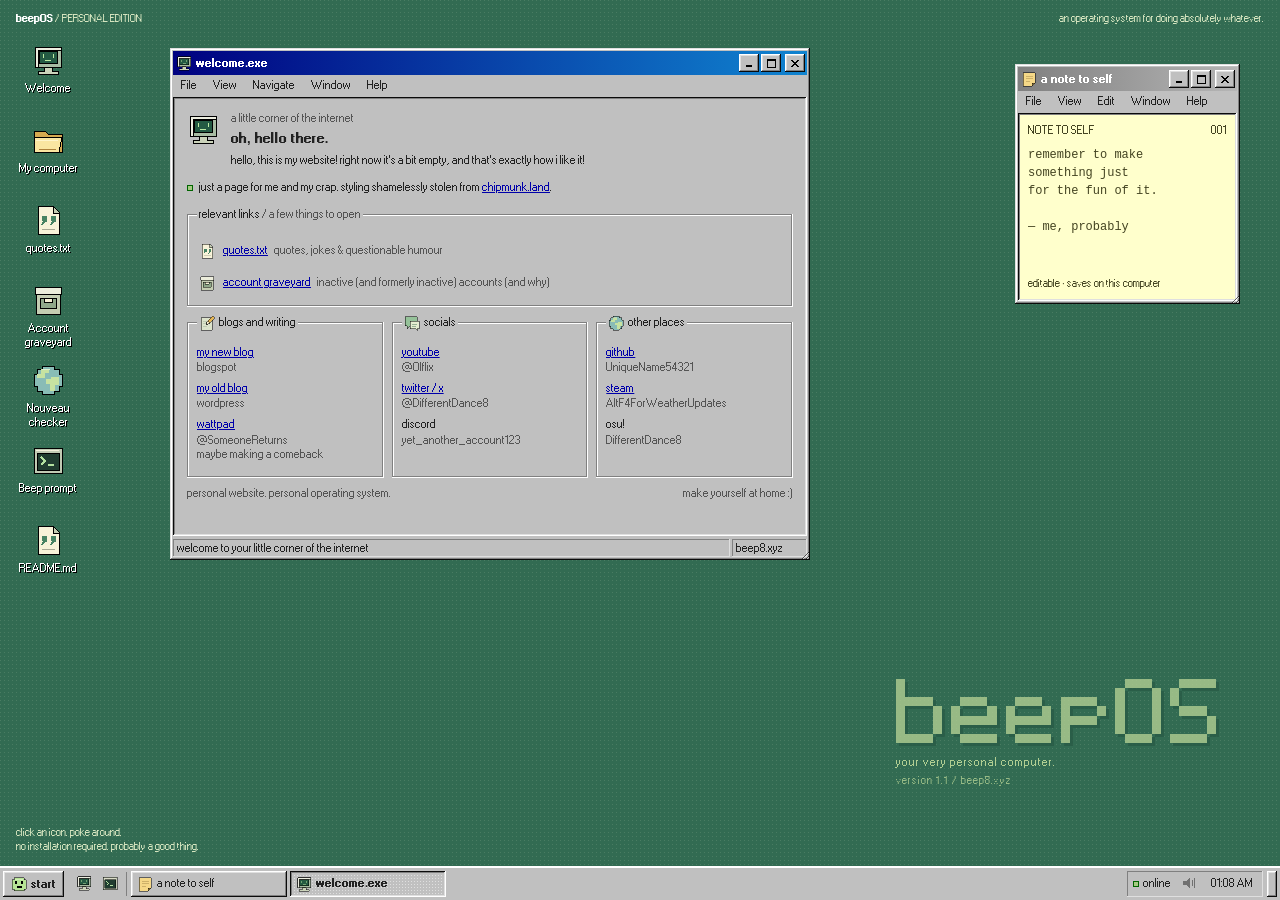
<file: index.html>
<!DOCTYPE html>
<html lang="en">
<head>
    <meta charset="UTF-8">
    <meta name="viewport" content="width=device-width, initial-scale=1.0">
    <meta name="theme-color" content="#285c46">
    <meta name="description" content="beepOS: a little operating system for my little corner of the internet. personal links, writing, quotes, and other assorted crap.">
    <title>beepOS — beep8.xyz</title>
    <link rel="icon" href="assets/favicon.svg" type="image/svg+xml">
    <link rel="stylesheet" href="style.css">
    <script src="beepos.js" defer></script>
</head>
<body>
    <main id="page-content" data-app="home" class="app-content home-content">
        <header class="welcome-hero">
            <svg class="welcome-computer" aria-hidden="true"><use href="assets/icons.svg#computer"></use></svg>
            <div>
                <p class="eyebrow">a little corner of the internet</p>
                <h1>oh, hello there<span class="accent">.</span></h1>
                <p>hello, this is my website! right now it's a bit empty, and that's exactly how i like it!</p>
            </div>
        </header>

        <div class="home-intro">
            <span class="tiny-led" aria-hidden="true"></span>
            <p>just a page for me and my crap. styling shamelessly stolen from <a href="https://chipmunk.land/">chipmunk.land</a>.</p>
        </div>

        <fieldset class="home-files">
            <legend id="relevant-title" class="section-label">relevant links <span>/ a few things to open</span></legend>
            <div class="file-grid">
                <a class="file-card" href="quotes.html" data-open="quotes">
                    <svg aria-hidden="true"><use href="assets/icons.svg#quotes"></use></svg>
                    <span><strong>quotes.txt</strong><small>quotes, jokes &amp; questionable humour</small></span>
                    <span class="card-arrow" aria-hidden="true">↗</span>
                </a>
                <a class="file-card" href="inactive.html" data-open="inactive">
                    <svg aria-hidden="true"><use href="assets/icons.svg#archive"></use></svg>
                    <span><strong>account graveyard</strong><small>inactive (and formerly inactive) accounts (and why)</small></span>
                    <span class="card-arrow" aria-hidden="true">↗</span>
                </a>
            </div>
        </fieldset>

        <div class="link-columns">
            <fieldset>
                <legend><svg aria-hidden="true"><use href="assets/icons.svg#writing"></use></svg> blogs and writing</legend>
                <ul class="link-list">
                    <li><a href="https://differentdance8.blogspot.com/">my new blog <span aria-hidden="true">↗</span></a><small>blogspot</small></li>
                    <li><a href="https://smurfsabode.wordpress.com/">my old blog <span aria-hidden="true">↗</span></a><small>wordpress</small></li>
                    <li><a href="https://www.wattpad.com/user/SomeoneReturns">wattpad <span aria-hidden="true">↗</span></a><small>@SomeoneReturns<br>maybe making a comeback</small></li>
                </ul>
            </fieldset>
            <fieldset>
                <legend><svg aria-hidden="true"><use href="assets/icons.svg#socials"></use></svg> socials</legend>
                <ul class="link-list">
                    <li><a href="https://www.youtube.com/@Olflix">youtube <span aria-hidden="true">↗</span></a><small>@Olflix</small></li>
                    <li><a href="https://x.com/DifferentDance8">twitter / x <span aria-hidden="true">↗</span></a><small>@DifferentDance8</small></li>
                    <li><span class="link-name">discord</span><small class="selectable">yet_another_account123</small></li>
                </ul>
            </fieldset>
            <fieldset>
                <legend><svg aria-hidden="true"><use href="assets/icons.svg#globe"></use></svg> other places</legend>
                <ul class="link-list">
                    <li><a href="https://github.com/UniqueName54321">github <span aria-hidden="true">↗</span></a><small>UniqueName54321</small></li>
                    <li><a href="https://steamcommunity.com/profiles/76561199063133487">steam <span aria-hidden="true">↗</span></a><small>AltF4ForWeatherUpdates</small></li>
                    <li><span class="link-name">osu!</span><small>DifferentDance8</small></li>
                </ul>
            </fieldset>
        </div>

        <footer class="welcome-footer"><span>personal website. personal operating system.</span><span>make yourself at home <span aria-hidden="true">:)</span></span></footer>
    </main>
</body>
</html>
</file>
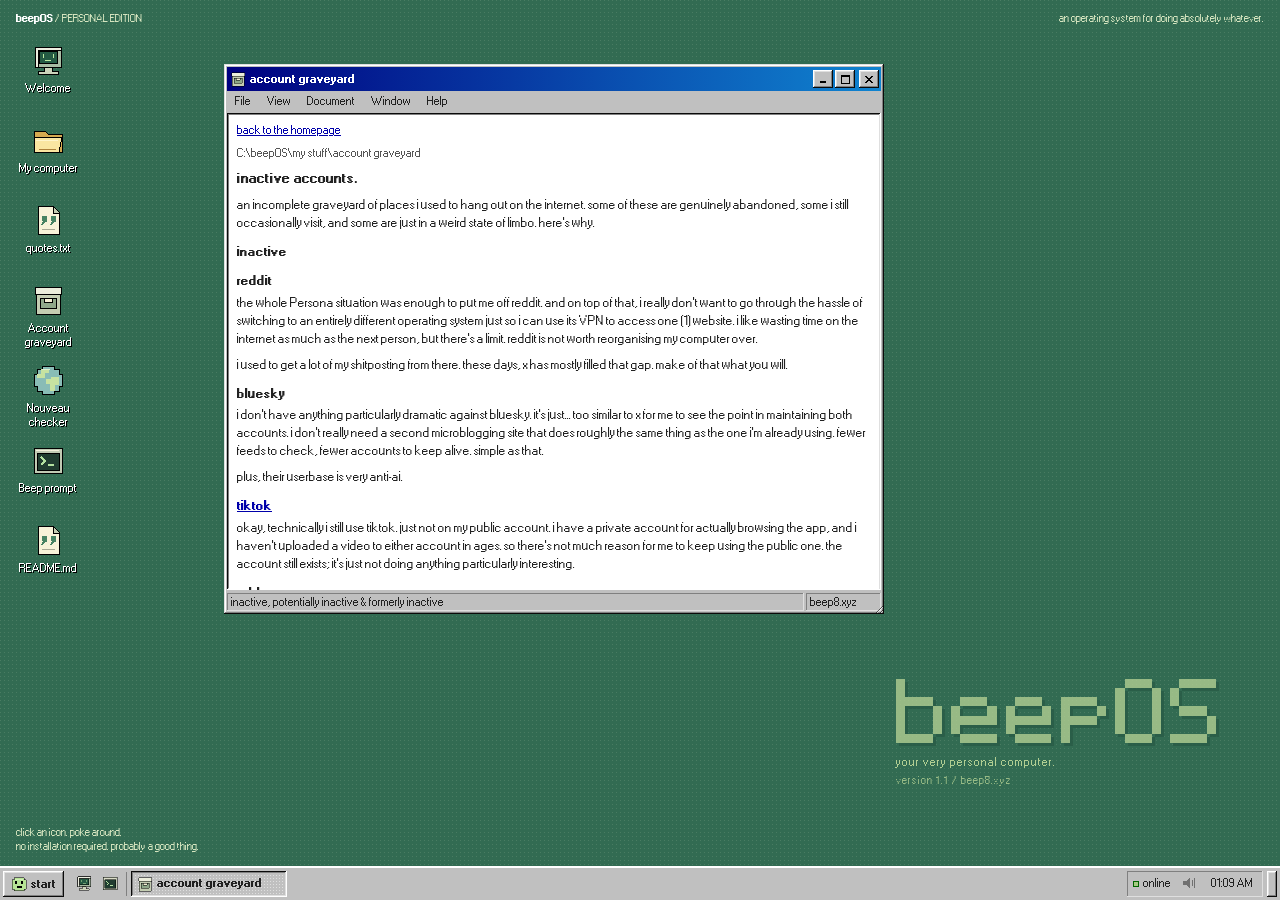
<file: inactive.html>
<!DOCTYPE html>
<html lang="en">
<head>
    <meta charset="UTF-8">
    <meta name="viewport" content="width=device-width, initial-scale=1.0">
    <meta name="theme-color" content="#285c46">
    <title>account graveyard — beepOS</title>
    <link rel="icon" href="assets/favicon.svg" type="image/svg+xml">
    <link rel="stylesheet" href="style.css">
    <script src="beepos.js" defer></script>
</head>
<body>
    <main id="page-content" data-app="inactive" class="app-content document-content accounts-content">
    <p><a href="./index.html">back to the homepage</a></p>

    <p class="eyebrow">C:\beepOS\my stuff\account graveyard</p>
    <h1>inactive accounts<span class="accent">.</span></h1>
    <p>an incomplete graveyard of places i used to hang out on the internet. some of these are genuinely abandoned, some i still occasionally visit, and some are just in a weird state of limbo. here's why.</p>

    <h2>inactive</h2>

    <h3>reddit</h3>
    <p>the whole Persona situation was enough to put me off reddit. and on top of that, i really don't want to go through the hassle of switching to an entirely different operating system just so i can use its VPN to access one (1) website. i like wasting time on the internet as much as the next person, but there's a limit. reddit is not worth reorganising my computer over.</p>
    <p>i used to get a lot of my shitposting from there. these days, x has mostly filled that gap. make of that what you will.</p>

    <h3>bluesky</h3>
    <p>i don't have anything particularly dramatic against bluesky. it's just... too similar to x for me to see the point in maintaining both accounts. i don't really need a second microblogging site that does roughly the same thing as the one i'm already using. fewer feeds to check, fewer accounts to keep alive. simple as that.</p>
    <p>plus, their userbase is very anti-ai.</p>

    <h3><a href="https://www.tiktok.com/@differentdance7">tiktok</a></h3>
    <p>okay, technically i still use tiktok. just not on my public account. i have a private account for actually browsing the app, and i haven't uploaded a video to either account in ages. so there's not much reason for me to keep using the public one. the account still exists; it's just not doing anything particularly interesting.</p>

    <h3>roblox</h3>
    <p>i do still play roblox every now and then, but very rarely. the biggest obstacle is its absolutely miserable linux support. the community has literally had to make its own ways of running roblox on linux, because apparently supporting anything other than david roblox's beloved windows is too much to ask.</p>
    <p>i'm not quitting forever or anything. it's just hard to be enthusiastic about a game when getting it to run on your computer is its own little side quest.</p>

    <h3>comicfury</h3>
    <p>this one's a combination of several things. first, i'm not particularly good at visual art, so making a webcomic isn't exactly my strong suit. second, i'm not especially into most of the webcomics on the site, so i don't really have much reason to stick around as a reader either.</p>
    <p>third, the community is <a href="https://comicfury.com/forum/viewthread.php?id=49136">pretty opposed to AI-generated art, including partial use</a>, which means even that route wouldn't really work for me there. and honestly, my creative interests have shifted much more towards coding and writing stories anyway.</p>
    <p>if i ever do make a webcomic and want to share it, there are other places to put it. x exists. and, god forbid, i could even host it on <a href="https://beep8.xyz/">beep8.xyz</a> itself. imagine using my own website for something.</p>

    <h3>retroachievements</h3>
    <p>mostly, i just lost interest. i still play retro games occasionally, but i'm much more casual about it now. i don't really feel the need to turn every old game into a checklist of achievements.</p>
    <p>also, stuff like the <a href="https://retroachievements.org/forums/topic/32648">pokémon clover situation</a> hasn't exactly made me more interested in coming back. from my perspective, they've become a bit too willing to ban games, and as a libertarian i'm not particularly enthusiastic about that approach. ultimately, though, the main reason is much less exciting: i stopped caring about the achievements.</p>

    <h3><a href="https://websim.com/@DifferentDance8">websim</a></h3>
    <p>there's no big controversy here. i just gradually stopped using it. i might still open it every now and then to check notifications or see what's going on, but i'm not actively making things there anymore. sometimes a website doesn't do anything wrong; your brain just decides it's done with it.</p>

    <h3><a href="https://scratch.mit.edu/users/DifferentDance8/">scratch</a></h3>
    <p>pretty much the same story as websim. i used to spend time on scratch, but eventually my interests moved elsewhere. i might revisit my account and look through notifications every once in a while, but that's about it. these days, if i'm in the mood to code something, i'm generally doing it outside of scratch. like, on my github or something.</p>

    <h2>potentially inactive</h2>

    <h3><a href="https://esolangs.org/">esolangs.org</a></h3>
    <p>this one's conditional. there's a proposed AI ban from 2026, and whether i keep using esolangs.org depends on what happens with it. if the proposal is rejected, i'll probably continue using the site. if it passes, i don't really see myself sticking around. so for now, consider this account's future status a giant question mark.</p>

    <h2>formerly inactive</h2>
    <p>plot twist: not every account on this page is abandoned. these are accounts i either came back to or am seriously considering returning to.</p>

    <h3><a href="https://x.com/DifferentDance8">twitter / x</a></h3>
    <p>back when i was using reddit regularly, i barely touched x. reddit was where i got most of my shitposting, so there wasn't much reason to use both. now that reddit is effectively off the menu for me, x has become the replacement. somehow, the account i barely used ended up being one of the ones i actually check. funny how that works.</p>

    <h3><a href="https://www.wattpad.com/user/SomeoneReturns">wattpad</a> (@SomeoneReturns)</h3>
    <p>i've been thinking about coming back to wattpad, especially because of <em>Deer In The Headlights</em>. i already unpublished the one story i had on there because, looking back, it was <em>unbelievably</em> cringe. so the account is basically a clean slate again, which is honestly kind of nice.</p>
    <p>i haven't fully committed to posting there regularly just yet, but for once an old account actually has a reason to exist again. we'll see where that goes.</p>

    <p><a href="./index.html">back to the homepage</a></p>
    </main>
</body>
</html>
</file>
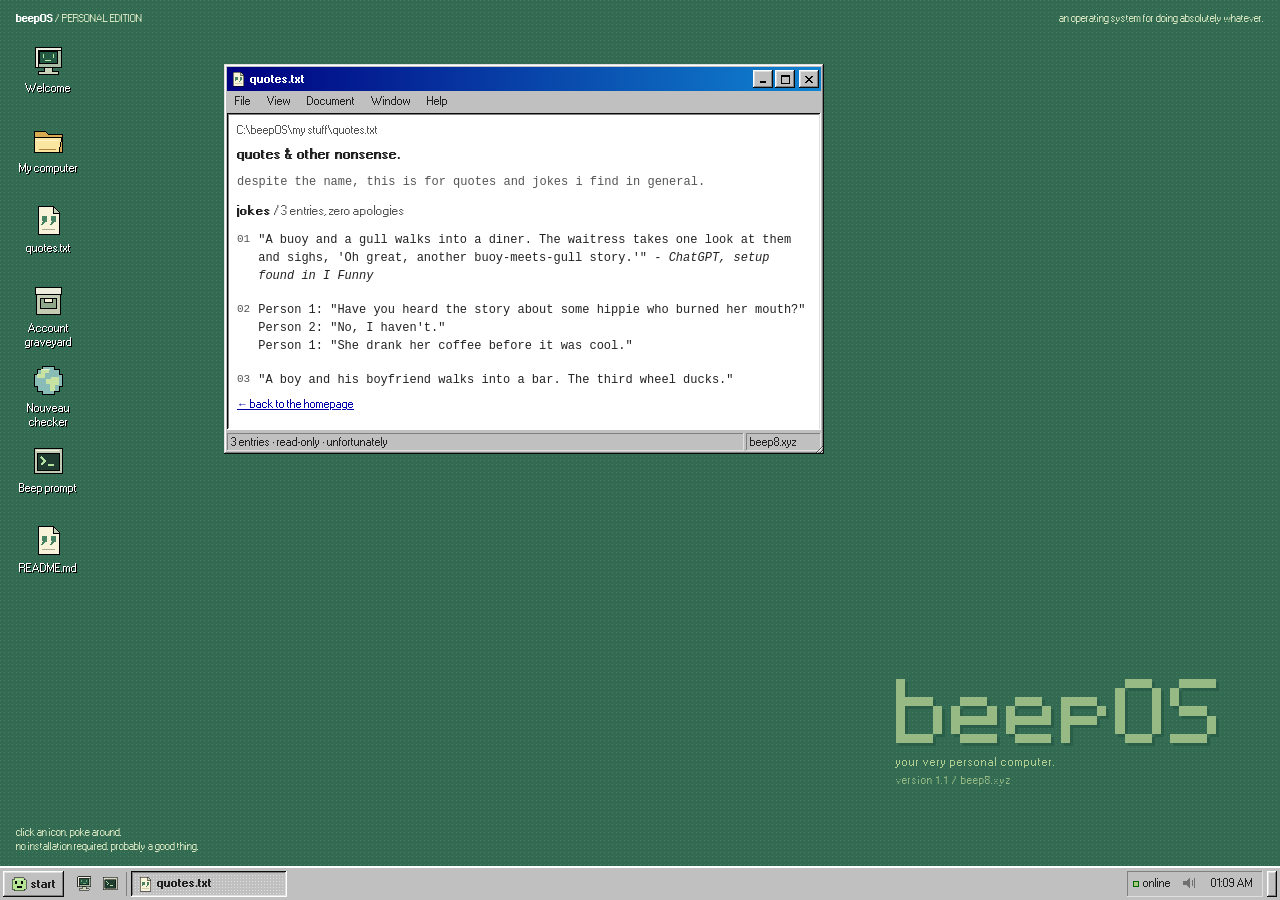
<file: quotes.html>
<!DOCTYPE html>
<html lang="en">
<head>
    <meta charset="UTF-8">
    <meta name="viewport" content="width=device-width, initial-scale=1.0">
    <meta name="theme-color" content="#285c46">
    <title>quotes.txt — beepOS</title>
    <link rel="icon" href="assets/favicon.svg" type="image/svg+xml">
    <link rel="stylesheet" href="style.css">
    <script src="beepos.js" defer></script>
</head>
<body>
    <main id="page-content" data-app="quotes" class="app-content document-content quotes-content">
    <p class="eyebrow">C:\beepOS\my stuff\quotes.txt</p>
    <h1>quotes &amp; other nonsense<span class="accent">.</span></h1>
    <p class="document-intro">despite the name, this is for quotes and jokes i find in general.</p>
    <h2 class="section-label">jokes <span>/ 3 entries, zero apologies</span></h2>
    <blockquote><span class="quote-number" aria-hidden="true">01</span><p>"A buoy and a gull walks into a diner. The waitress takes one look at them and sighs, 'Oh great, another buoy-meets-gull story.'" - <i>ChatGPT, setup found in I Funny</i></p></blockquote>
    <blockquote><span class="quote-number" aria-hidden="true">02</span><p>Person 1: "Have you heard the story about some hippie who burned her mouth?"
        <br>
        Person 2: "No, I haven't."
        <br>
        Person 1: "She drank her coffee before it was cool."</p></blockquote>
    <blockquote><span class="quote-number" aria-hidden="true">03</span><p>"A boy and his boyfriend walks into a bar. The third wheel ducks."</p></blockquote>
    <p class="document-back"><a href="index.html" data-open="home">← back to the homepage</a></p>
    </main>
</body>
</html>
</file>
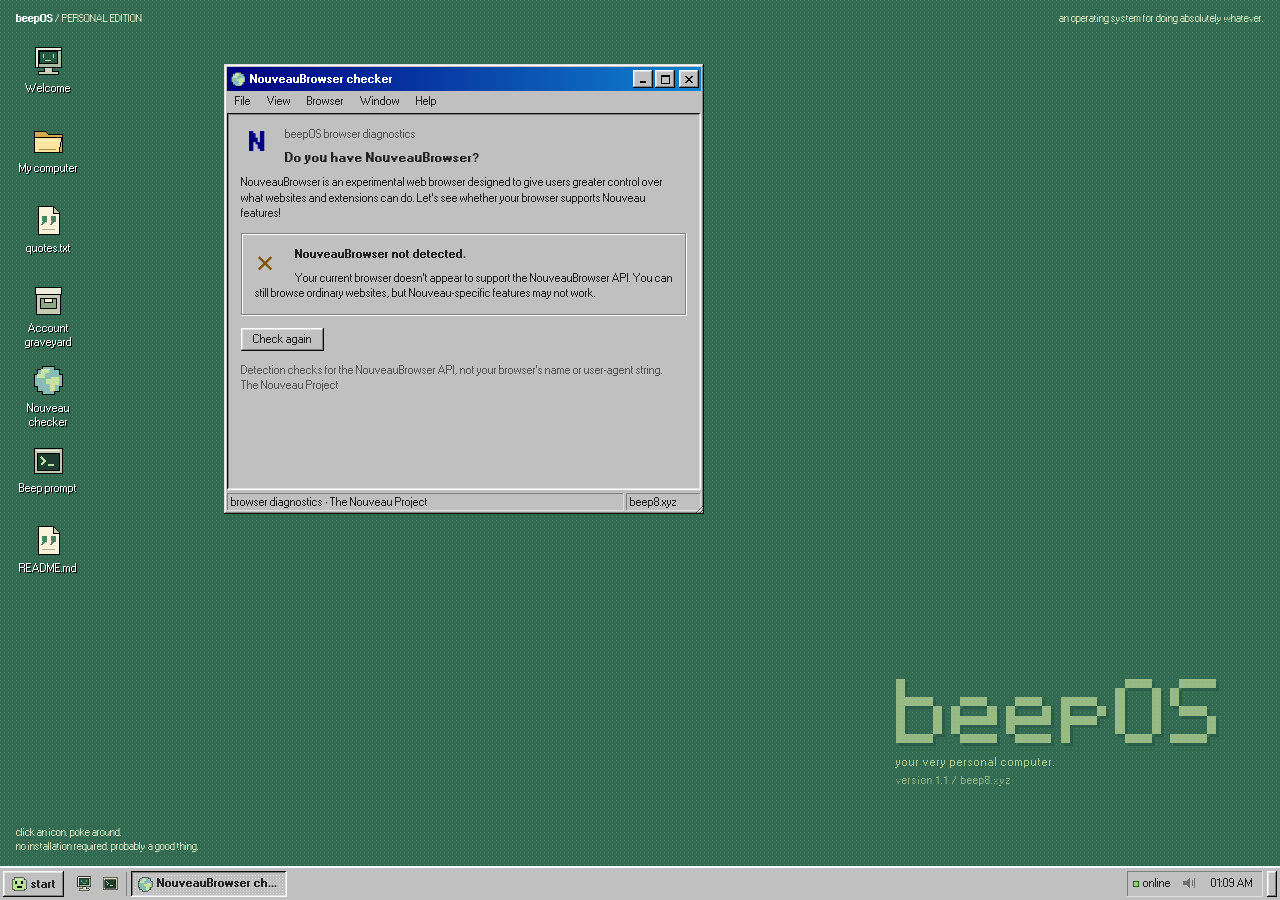
<file: nouveau/nouveautest.html>
<!DOCTYPE html>
<html lang="en">
<head>
  <meta charset="UTF-8">
  <meta name="viewport" content="width=device-width, initial-scale=1">
  <title>NouveauBrowser checker — beepOS</title>

  <meta name="theme-color" content="#285c46">
  <link rel="icon" href="../assets/favicon.svg" type="image/svg+xml">
  <link rel="stylesheet" href="../style.css">
  <script src="../beepos.js" defer></script>
</head>

<body>
  <main id="page-content" data-app="nouveau" class="app-content document-content nouveau-content">
    <div class="nouveau-logo" aria-hidden="true">N</div>
    <p class="eyebrow">beepOS browser diagnostics</p>

    <h1>Do you have NouveauBrowser?</h1>

    <p class="description">
      NouveauBrowser is an experimental web browser
      designed to give users greater control over
      what websites and extensions can do.

      Let's see whether your browser supports
      Nouveau features!
    </p>

    <fieldset id="result" class="result" aria-live="polite">
      <div id="status-icon" class="status-icon">…</div>

      <h2 id="status-title">Checking your browser...</h2>

      <p id="status-description">
        Looking for the NouveauBrowser API.
        Please make sure JavaScript is enabled.
      </p>
    </fieldset>

    <button id="check-again" class="retro-button" type="button">
      Check again
    </button>

    <footer>
      Detection checks for the NouveauBrowser API,
      not your browser's name or user-agent string.

      <p>
        The Nouveau Project
      </p>
    </footer>
  </main>

</body>
</html>
</file>
<file: style.css>
/*
This is free and unencumbered software released into the public domain.

Anyone is free to copy, modify, publish, use, compile, sell, or distribute this software, either in source code form or as a compiled binary, for any purpose, commercial or non-commercial, and by any means.

In jurisdictions that recognize copyright laws, the author or authors of this software dedicate any and all copyright interest in the software to the public domain. We make this dedication for the benefit of the public at large and to the detriment of our heirs and
successors. We intend this dedication to be an overt act of relinquishment in perpetuity of all present and future rights to this software under copyright law.

THE SOFTWARE IS PROVIDED "AS IS", WITHOUT WARRANTY OF ANY KIND, EXPRESS OR IMPLIED, INCLUDING BUT NOT LIMITED TO THE WARRANTIES OF MERCHANTABILITY, FITNESS FOR A PARTICULAR PURPOSE AND NONINFRINGEMENT. IN NO EVENT SHALL THE AUTHORS BE LIABLE FOR ANY CLAIM, DAMAGES OR OTHER LIABILITY, WHETHER IN AN ACTION OF CONTRACT, TORT OR OTHERWISE, ARISING FROM, OUT OF OR IN CONNECTION WITH THE SOFTWARE OR THE USE OR OTHER DEALINGS IN THE SOFTWARE.

For more information, please refer to <http://unlicense.org/>
*/

/* Single entrypoint: upstream controls, then beepOS tokens, components and layouts.
   Keep 98.css unmodified; see DESIGN.md for the visual contract. */
@import url("assets/vendor/98.css/98.css");
:root {
  color-scheme: light;
  --desktop: #326b52;
  --desktop-dark: #295b46;
  --desktop-dot: #497c62;
  --ink: #222222;
  --muted: #555555;
  --paper: #ffffff;
  --chrome: #c0c0c0;
  --highlight: #ffffff;
  --shadow: #808080;
  --title: #000080;
  --title-end: #1084d0;
  --inactive-title: #808080;
  --inactive-title-end: #b5b5b5;
  --edge-light: #dfdfdf;
  --edge-dark: #0a0a0a;
  --selection: #000080;
  --selection-text: #ffffff;
  --link: #0000aa;
  --note-paper: #ffffcc;
  --note-ink: #444422;
  --success: #006400;
  --success-paper: #eef7ee;
  --warning: #805000;
  --warning-paper: #fff8de;
  --terminal-paper: #000000;
  --terminal-ink: #c0c0c0;
  --terminal-muted: #a0a0a0;
  --space-1: 4px;
  --space-2: 8px;
  --space-3: 12px;
  --space-4: 16px;
  --space-5: 24px;
  --space-6: 32px;
  --icon-small: 16px;
  --icon-medium: 32px;
  --taskbar-height: 34px;
  --control-width: 20px;
  --control-height: 18px;
  --raised: inset -1px -1px var(--edge-dark), inset 1px 1px var(--highlight), inset -2px -2px var(--shadow), inset 2px 2px var(--edge-light);
  --sunken: inset -1px -1px var(--highlight), inset 1px 1px var(--edge-dark), inset -2px -2px var(--edge-light), inset 2px 2px var(--shadow);
  --status-border: inset -1px -1px var(--edge-light), inset 1px 1px var(--shadow);
  --title-fill: linear-gradient(90deg, var(--title), var(--title-end));
  --inactive-title-fill: linear-gradient(90deg, var(--inactive-title), var(--inactive-title-end));
  --accent: #000080;
  --mono: "Lucida Console", "Courier New", monospace;
  --sans: "Pixelated MS Sans Serif", Tahoma, Arial, sans-serif;
  --font-ui: 11px/1.4 var(--sans);
  --font-title: bold 11px/1.3 var(--sans);
  --font-heading: bold 13px/1.4 var(--sans);
  --font-document: 12px/1.5 var(--sans);
  --font-code: 12px/1.5 var(--mono);
  font: var(--font-ui);
  color: var(--ink);
  background: var(--desktop);
}

/* Core typography and controls. 98.css owns native button/field rendering. */
* { box-sizing: border-box; }
body { margin: 0; padding: var(--space-4); color: var(--ink); font: var(--font-ui); }
button, input, textarea, label, legend { font: inherit; color: inherit; }
button { text-shadow: none; cursor: pointer; }
button:disabled { cursor: default; }
a { color: var(--link); }
a:hover { text-decoration: underline; }
button svg, a svg { pointer-events: none; }
svg { display: inline-block; width: var(--icon-medium); height: var(--icon-medium); flex-shrink: 0; vertical-align: middle; }
svg:not(.brand-pixels) { fill: none; stroke: #000; stroke-width: 1; stroke-linejoin: miter; shape-rendering: crispEdges; }
[hidden] { display: none !important; }
::selection { background: var(--selection); color: var(--selection-text); }
a:focus-visible, button:focus-visible, input:focus-visible, textarea:focus-visible, [tabindex]:focus-visible, summary:focus-visible {
  outline: 1px dotted currentColor; outline-offset: 1px;
}
button:focus:not(:focus-visible), [tabindex="-1"]:focus { outline: none; }
.sr-only { position: absolute; width: 1px; height: 1px; padding: 0; margin: -1px; overflow: hidden; clip-path: inset(50%); white-space: nowrap; border: 0; }
.skip-link { position: fixed; top: -100px; left: 8px; z-index: 2000; padding: var(--space-2); background: var(--paper); }
.skip-link:focus { top: 8px; }
.os-running { padding: 0; overflow: hidden; height: 100dvh; }
.retro-button, .task-button, .start-button, .desktop-button { border: 0; border-radius: 0; background: var(--chrome); box-shadow: var(--raised); }
.retro-button { display: inline-block; min-width: 75px; min-height: 23px; padding: var(--space-1) var(--space-3); text-align: center; text-decoration: none; color: var(--ink); }
.retro-button:active, .task-button[aria-pressed="true"], .start-button[aria-expanded="true"], .desktop-button:active { box-shadow: var(--sunken); }
.tiny-led { display: inline-block; width: 6px; height: 6px; border: 1px solid var(--success); background: #a5ca82; flex-shrink: 0; }

/* Desktop geometry uses fixed, crisp icon sizes; space adapts to the viewport. */
.desktop { position: fixed; inset: 0 0 var(--taskbar-height); isolation: isolate; overflow: hidden; background: var(--desktop); background-image: radial-gradient(circle at .5px .5px, var(--desktop-dot) .5px, transparent .5px); background-size: 4px 4px; }
.desktop.flat { background-image: none; }
.desktop-topline { position: absolute; inset: 12px 16px auto; display: flex; justify-content: space-between; gap: var(--space-4); color: #d5e4bf; font: 10px/1.4 var(--sans); }
.desktop-topline strong { color: white; }
.desktop-shortcuts { position: absolute; left: 8px; top: 40px; bottom: 40px; display: grid; grid-auto-flow: column; grid-template-rows: repeat(auto-fill, 76px); grid-auto-columns: 80px; gap: var(--space-1); align-content: start; }
.shortcut { width: 80px; min-width: 0; min-height: 0; display: flex; flex-direction: column; align-items: center; gap: var(--space-1); padding: var(--space-1); border: 0; box-shadow: none; background: none; color: white; text-shadow: 1px 1px #000; font: 11px/1.3 var(--sans); text-align: center; text-decoration: none; }
.shortcut svg { width: var(--icon-medium); height: var(--icon-medium); }
.shortcut span { padding: 1px 3px; }
.shortcut:hover span, .shortcut:focus-visible span { color: var(--selection-text); background: var(--selection); }
.shortcut:active { box-shadow: none !important; }
.wallpaper-brand { position: absolute; right: 5%; bottom: 9%; color: #b1ce92; pointer-events: none; user-select: none; }
.wallpaper-brand .brand-pixels { display: block; width: clamp(200px, 25vw, 350px); height: auto; filter: drop-shadow(3px 3px 0 var(--desktop-dark)); opacity: .8; }
.wallpaper-brand p { margin: var(--space-3) 0 0; font: var(--font-ui); letter-spacing: 1px; }
.wallpaper-brand .brand-version { font-size: 10px; opacity: .8; margin-top: var(--space-1); }
.desktop-hint { position: absolute; left: 16px; bottom: 12px; color: #d5e4bf; font: 10px/1.4 var(--sans); }
.desktop-hint span { display: block; }

/* Native app chrome: upstream frames and glyphs, one menu and status recipe. */
.os-window { position: absolute; display: flex; flex-direction: column; min-width: 300px; min-height: 180px; max-width: 100%; max-height: 100%; resize: both; overflow: hidden; }
.os-window.is-maximized { inset: 2px !important; width: auto !important; height: auto !important; max-width: none; max-height: none; resize: none; }
.window-titlebar { min-height: 22px; gap: var(--space-1); background: var(--inactive-title-fill); cursor: grab; user-select: none; touch-action: none; }
.is-active > .window-titlebar { background: var(--title-fill); }
.window-titlebar:active { cursor: grabbing; }
.window-titlebar > svg { width: var(--icon-small); height: var(--icon-small); }
.window-title { flex: 1; overflow: hidden; text-overflow: ellipsis; white-space: nowrap; margin: 0; font: var(--font-title); }
.window-controls { gap: 2px; margin-left: auto; flex-shrink: 0; }
.window-controls button.window-control[aria-label] { min-width: var(--control-width); min-height: var(--control-height); width: var(--control-width); height: var(--control-height); background-position: center; }
.window-controls button.window-control.minimize[aria-label] { background-position: center calc(50% + 3px); }
.window-controls button:focus-visible { outline: 1px dotted black; outline-offset: -4px; }
.window-toolbar { position: relative; display: flex; align-items: center; gap: 0; padding: 1px 0; flex-shrink: 0; min-height: 22px; }
.app-menu { position: relative; }
.app-menu summary { display: block; list-style: none; padding: 2px var(--space-2); cursor: default; user-select: none; }
.app-menu summary::-webkit-details-marker { display: none; }
.app-menu[open] > summary, .app-menu summary:hover { background: var(--selection); color: var(--selection-text); }
.menu-popup { position: absolute; left: 0; top: 100%; z-index: 10; width: max-content; min-width: 160px; max-width: 250px; background: var(--chrome); padding: 3px; box-shadow: var(--raised); }
.menu-popup button { display: block; min-width: 0; width: 100%; min-height: 23px; border: 0; padding: var(--space-1) var(--space-4); background: transparent; box-shadow: none; text-align: left; white-space: nowrap; }
.menu-popup button:hover, .menu-popup button:focus-visible { background: var(--selection); color: var(--selection-text); }
.menu-popup button:active { box-shadow: none !important; }
.menu-popup button:disabled { color: var(--shadow); background: transparent; }
.menu-popup hr { border: 0; height: 2px; box-shadow: var(--status-border); margin: 3px 0; }
.address-bar { display: flex; align-items: center; gap: var(--space-2); padding: 2px 2px var(--space-1); flex-shrink: 0; }
.address-bar .address { flex: 1; min-width: 0; padding: 3px 6px; background: var(--paper); box-shadow: var(--sunken); overflow: hidden; text-overflow: ellipsis; white-space: nowrap; }
.address svg { width: var(--icon-small); height: var(--icon-small); margin-right: var(--space-1); }
.window-body { margin: 0; flex: 1; min-height: 0; overflow: auto; border: 0; box-shadow: var(--sunken); padding: 2px; background: var(--paper); color: var(--ink); font: var(--font-ui); overscroll-behavior: contain; }
.window-status { display: flex; gap: 2px; padding-top: 3px; flex-shrink: 0; min-height: 21px; font: 11px/1.3 var(--sans); }
.window-status span { min-width: 0; padding: 2px var(--space-1); box-shadow: var(--status-border); overflow: hidden; text-overflow: ellipsis; white-space: nowrap; }
.window-status span:first-child { flex: 1; }
.window-status span:last-child { min-width: 75px; }

/* Explorer: a file pane, not a page of application cards. */
.computer-content { padding: var(--space-2); min-height: 100%; background: var(--paper); }
.app-grid { display: grid; grid-template-columns: repeat(auto-fill, 80px); grid-auto-rows: 76px; align-content: start; gap: var(--space-1); margin: 0; }
.app-file { display: flex; flex-direction: column; align-items: center; justify-content: flex-start; gap: var(--space-1); padding: var(--space-1) 2px; min-width: 0; min-height: 0; border: 0; box-shadow: none; background: transparent; color: var(--ink); text-decoration: none; font: 11px/1.25 var(--sans); text-align: center; cursor: default; }
.app-file svg { width: var(--icon-medium); height: var(--icon-medium); }
.app-file span { padding: 1px 3px; overflow-wrap: anywhere; }
.app-file.is-selected span { color: var(--selection-text); background: var(--selection); outline: 1px dotted var(--ink); }
.app-file:focus-visible { outline: none; }
.app-file:focus-visible span { outline: 1px dotted var(--ink); }
.app-file:active { box-shadow: none !important; }
.app-grid.small-icons { grid-template-columns: repeat(auto-fill, minmax(140px, 1fr)); grid-auto-rows: 28px; }
.small-icons .app-file { flex-direction: row; justify-content: flex-start; text-align: left; }
.small-icons .app-file svg { width: var(--icon-small); height: var(--icon-small); }

/* Welcome is a compact system dialog and address book. */
.app-content { padding: var(--space-3); background: var(--paper); }
body > .app-content { max-width: 680px; margin: var(--space-4) auto; box-shadow: var(--raised); }
.home-content { min-height: 100%; background: var(--chrome); }
.welcome-hero { display: flex; align-items: flex-start; gap: var(--space-3); padding: 0; margin-bottom: var(--space-3); }
.welcome-computer { width: var(--icon-medium); height: var(--icon-medium); margin-top: 2px; }
.welcome-hero h1 { margin: 0 0 var(--space-1); font: var(--font-heading); }
.welcome-hero p { margin: 0; }
.welcome-hero .eyebrow { margin-bottom: var(--space-1); }
.eyebrow { font: var(--font-ui); color: var(--muted); margin: 0 0 var(--space-1); letter-spacing: 0; text-transform: none; }
.accent { color: inherit; }
.home-intro { display: flex; align-items: baseline; gap: 6px; margin-bottom: var(--space-3); }
.home-intro p { margin: 0; }
.home-files, .link-columns > fieldset { min-width: 0; padding: var(--space-2); margin: 0; }
.section-label, .link-columns legend { font: var(--font-ui); margin: 0 0 6px; }
.section-label span { font-weight: normal; color: var(--muted); }
.file-grid { display: grid; gap: var(--space-1); }
.file-card { display: flex; align-items: center; gap: var(--space-2); padding: 2px; min-height: 28px; color: var(--ink); text-decoration: none; }
.file-card svg { width: var(--icon-small); height: var(--icon-small); }
.file-card strong { font-weight: normal; color: var(--link); text-decoration: underline; }
.file-card small { color: var(--muted); display: inline; font-size: 11px; margin-left: 6px; }
.file-card:hover strong { color: var(--selection); }
.card-arrow { display: none; }
.link-columns { display: grid; grid-template-columns: repeat(3, minmax(0, 1fr)); gap: var(--space-2); margin-top: var(--space-2); }
.link-columns legend { display: flex; align-items: center; gap: var(--space-1); }
.link-columns legend svg { width: var(--icon-small); height: var(--icon-small); }
.link-list { list-style: none; padding: 0; margin: 0; }
.link-list li { margin: 0 0 6px; }
.link-list a, .link-name { font-size: 11px; font-weight: normal; }
.link-list small { display: block; font: 11px/1.35 var(--sans); color: var(--muted); overflow-wrap: anywhere; }
.link-list a span { display: none; }
.selectable { user-select: all; }
.welcome-footer { display: flex; justify-content: space-between; flex-wrap: wrap; gap: var(--space-1); padding-top: var(--space-2); font: var(--font-ui); color: var(--muted); }

/* Text applications use document typography; utilities use dialog typography. */
.document-content { padding: var(--space-2); font: var(--font-document); }
.document-content h1 { font: var(--font-heading); margin: 0 0 var(--space-2); }
.document-content h2, .document-content h3 { font: bold 12px/1.4 var(--sans); margin: var(--space-3) 0 var(--space-1); }
.document-content p { margin: 0 0 var(--space-2); }
.document-content > .eyebrow { font-size: 11px; }
.document-intro { color: var(--muted); }
.quotes-content { font-family: var(--mono); }
.quotes-content blockquote { display: flex; gap: var(--space-2); padding: var(--space-2) 0; margin: 0; }
.quotes-content blockquote p { margin: 0; }
.quote-number { color: var(--muted); font: 11px/1.5 var(--mono); }
.document-back, .accounts-content > p:first-child { font: var(--font-ui); }
.nouveau-content, .settings-content, .about-content, .error-content { background: var(--chrome); min-height: 100%; padding: var(--space-3); font: var(--font-ui); }
.nouveau-logo { float: left; width: var(--icon-medium); height: var(--icon-medium); margin: 0 var(--space-3) var(--space-2) 0; display: grid; place-items: center; font: bold 24px/1 var(--sans); color: var(--title); }
.nouveau-content h1 { font-size: 12px; margin: 0 0 var(--space-2); }
.result { clear: both; padding: var(--space-3); margin: var(--space-3) 0; }
.status-icon { float: left; width: var(--icon-medium); font: 24px/1.4 var(--sans); margin-right: var(--space-2); }
.result h2 { font-size: 11px; margin: 0 0 var(--space-2); }
.result p { margin-bottom: 0; }
.result.success .status-icon { color: var(--success); }
.result.failure .status-icon { color: var(--warning); }
.nouveau-content footer { margin-top: var(--space-3); color: var(--muted); }
.error-icon { float: left; width: var(--icon-medium); height: var(--icon-medium); margin: 0 var(--space-3) var(--space-3) 0; }
.error-content h1 { font-size: 12px; }
.settings-content h1, .about-content h1 { font: var(--font-heading); margin: 0 0 var(--space-2); }
.settings-content p, .about-content p { margin: 0 0 var(--space-2); }
.settings-content fieldset { margin: var(--space-3) 0; padding: var(--space-3); }
.settings-content legend { background: var(--chrome); font: var(--font-ui); }
.theme-options { display: flex; gap: var(--space-3); flex-wrap: wrap; }
.theme-option { display: flex; flex-direction: column; gap: var(--space-2); }
.theme-swatch { width: 70px; height: 45px; display: grid; place-items: center; box-shadow: var(--sunken); }
.theme-option:has(input:checked) .theme-swatch { outline: 1px dotted black; outline-offset: 2px; }
.setting-check { margin-top: 6px; }
.settings-note { margin-top: var(--space-3) !important; }
.about-content > svg { float: left; width: var(--icon-medium); height: var(--icon-medium); margin: 0 var(--space-3) var(--space-2) 0; }
.about-specs { clear: both; margin: var(--space-3) 0; padding: var(--space-2); box-shadow: var(--status-border); }
.about-specs div { display: grid; grid-template-columns: 120px 1fr; gap: var(--space-2); margin: var(--space-1) 0; }
.about-specs dd { margin: 0; overflow-wrap: anywhere; }
.note-window { min-width: 210px; min-height: 180px; }
.note-window .window-body, .note-content { background: var(--note-paper); }
.note-content { display: flex; flex-direction: column; padding: var(--space-2); height: 100%; }
.note-kicker { display: flex; justify-content: space-between; color: var(--note-ink); font: var(--font-ui); margin-bottom: var(--space-2); }
.note-content textarea { flex: 1; min-height: 50px; width: 100%; border: 0; box-shadow: none; padding: 0; background: transparent; resize: none; font: var(--font-code); color: var(--note-ink); }
.note-save { font: 10px/1.4 var(--sans); margin: var(--space-2) 0 0; color: var(--note-ink); }
.terminal-content { min-height: 100%; padding: 6px; background: var(--terminal-paper); color: var(--terminal-ink); font: var(--font-code); }
.terminal-content p { margin: 0 0 var(--space-2); white-space: pre-wrap; overflow-wrap: anywhere; }
.terminal-dim { color: var(--terminal-muted); }
.terminal-content form { display: flex; gap: var(--space-2); align-items: baseline; }
.terminal-content label { flex-shrink: 0; }
.terminal-content input { border: 0; box-shadow: none; padding: 0; outline: none; min-width: 0; width: 100%; background: transparent; color: inherit; font: inherit; }
.terminal-content input:focus-visible { outline: none; box-shadow: 0 1px var(--terminal-muted); }

/* Taskbar and launch menu use the same 11px system text and 16px glyphs. */
.taskbar { height: var(--taskbar-height); position: fixed; bottom: 0; left: 0; right: 0; z-index: 1000; display: flex; align-items: center; gap: var(--space-1); padding: 3px; border-top: 2px solid var(--highlight); background: var(--chrome); }
.start-button { display: flex; align-items: center; gap: var(--space-1); min-width: 60px; height: 26px; padding: 2px var(--space-2); font: bold 11px var(--sans); }
.start-button svg, .quick-launch svg, .task-button svg, .tray-button svg { width: var(--icon-small); height: var(--icon-small); }
.quick-launches { display: flex; gap: 2px; border-right: 1px solid var(--shadow); padding: 0 var(--space-1); }
.quick-launch, .tray-button { min-width: 0; min-height: 0; padding: 3px; width: 24px; height: 24px; border: 0; background: transparent; box-shadow: none; }
.quick-launch:hover, .tray-button:hover { box-shadow: var(--raised); }
.quick-launch:active, .tray-button:active { box-shadow: var(--sunken); }
.task-buttons { flex: 1; min-width: 0; display: flex; gap: 3px; overflow: auto; scrollbar-width: none; }
.task-buttons::-webkit-scrollbar { display: none; }
.task-button { display: flex; align-items: center; gap: var(--space-1); padding: 3px 6px; width: 156px; min-width: 48px; height: 26px; font: var(--font-ui); text-align: left; }
.task-button span { overflow: hidden; text-overflow: ellipsis; white-space: nowrap; }
.task-button[aria-pressed="true"] { font-weight: bold; background-image: radial-gradient(var(--edge-light) .7px, transparent .7px); background-size: 3px 3px; }
.system-tray { display: flex; align-items: center; gap: 6px; margin-left: auto; height: 26px; padding: 2px 6px; box-shadow: var(--status-border); flex-shrink: 0; }
.connection-status { display: flex; align-items: center; gap: var(--space-1); font: var(--font-ui); }
.connection-status.is-offline .tiny-led { background: #d39e68; border-color: var(--warning); }
.tray-button[aria-pressed="false"] { opacity: .5; }
.clock { font: var(--font-ui); min-width: 50px; text-align: center; white-space: nowrap; }
.desktop-button { width: 10px; min-width: 0; height: 26px; padding: 0; }
.start-menu { position: fixed; left: 3px; bottom: calc(var(--taskbar-height) + 2px); width: 260px; max-height: calc(100dvh - var(--taskbar-height) - 12px); overflow: auto; z-index: 1100; padding: 3px; background: var(--chrome); box-shadow: var(--raised); display: flex; }
.start-rail { width: 28px; background: var(--inactive-title); color: var(--selection-text); padding: var(--space-2) var(--space-1); writing-mode: vertical-rl; transform: rotate(180deg); font: bold 18px var(--sans); }
.start-rail span { font: var(--font-ui); margin-top: var(--space-2); }
.start-items { flex: 1; padding: 2px; }
.start-heading { font: var(--font-ui); margin: 2px 6px 6px; }
.start-item { display: flex; align-items: center; gap: var(--space-2); width: 100%; min-width: 0; padding: 6px var(--space-2); border: 0; box-shadow: none; background: transparent; color: var(--ink); font: var(--font-ui); text-align: left; text-decoration: none; }
.start-item svg { width: var(--icon-small); height: var(--icon-small); }
.start-item:hover, .start-item:focus-visible { background: var(--selection); color: var(--selection-text); }
.start-item:active { box-shadow: none !important; }
.start-item small { display: block; font: 10px var(--sans); }
.start-divider { border: 0; height: 2px; box-shadow: var(--status-border); margin: var(--space-1); }
.toast { position: fixed; bottom: calc(var(--taskbar-height) + 8px); right: 8px; z-index: 1200; max-width: calc(100vw - 16px); background: #ffffe1; color: var(--ink); border: 1px solid black; padding: 6px 10px; font: var(--font-ui); }

@media (max-width: 1100px) {
  .desktop-topline > span:last-child, .connection-label { display: none; }
}
@media (max-height: 600px) and (min-width: 641px) {
  .desktop-topline, .desktop-hint { display: none; }
  .desktop-shortcuts { top: 8px; bottom: 8px; }
}
@media (max-width: 640px) {
  :root { --control-width: 28px; --control-height: 28px; --taskbar-height: 40px; }
  body { padding: var(--space-2); }
  body > .app-content { margin: 0 auto; }
  .os-window { inset: 4px !important; width: auto !important; height: auto !important; max-height: none; min-width: 0; min-height: 0; resize: none; }
  .os-window:not(.is-active) { visibility: hidden; }
  .window-titlebar { min-height: 34px; }
  .app-menu summary { padding: 5px var(--space-2); }
  .window-status span:last-child { min-width: 65px; }
  .link-columns { grid-template-columns: 1fr; }
  .link-list li { display: grid; grid-template-columns: minmax(90px, 1fr) 2fr; gap: var(--space-2); }
  .file-card small { display: block; margin-left: 0; }
  .home-files, .link-columns > fieldset { padding: var(--space-2); }
  .desktop-shortcuts { top: 40px; left: 8px; right: 8px; bottom: auto; grid-auto-flow: row; grid-template-columns: repeat(3, 1fr); grid-template-rows: none; grid-auto-rows: 80px; gap: var(--space-2); }
  .shortcut { width: auto; }
  .wallpaper-brand { right: 8%; bottom: 12%; }
  .wallpaper-brand .brand-pixels { width: clamp(180px, 65vw, 300px); }
  .desktop-hint { font-size: 10px; }
  .quick-launches, .connection-status, .tray-button { display: none; }
  .task-button { min-width: 32px; width: 48px; height: 30px; justify-content: center; padding: 3px; }
  .task-button span { display: none; }
  .start-button, .desktop-button { height: 30px; }
  .system-tray { padding: 2px var(--space-1); height: 30px; }
  .start-menu { max-width: calc(100vw - 8px); }
  .menu-popup { max-width: 190px; }
  .app-menu:last-child .menu-popup { left: auto; right: 0; }
}
@media (prefers-reduced-motion: no-preference) {
  .os-window { animation: open-window 100ms steps(2, end); }
  @keyframes open-window { from { opacity: 0; } to { opacity: 1; } }
}
@media print {
  .os-running { overflow: visible; height: auto; }
  .desktop { position: static; background: none; overflow: visible; }
  .desktop-topline, .desktop-shortcuts, .wallpaper-brand, .desktop-hint, .taskbar, .start-menu, .toast, .window-titlebar, .window-toolbar, .address-bar, .window-status { display: none; }
  .os-window { display: none; }
  .os-window.is-active { display: block; position: static; width: auto !important; height: auto !important; max-height: none; box-shadow: none; border: 0; padding: 0; resize: none; }
  .window-body { overflow: visible; box-shadow: none; }
  .app-content { background: white; }
}

/* The desktop manual is a plain text document, like a tiny Notepad file. */
.readme-content { padding: var(--space-2); }
.readme-content pre { margin: 0; padding: 0; border: 0; box-shadow: none; background: transparent; color: var(--ink); font: var(--font-code); white-space: pre-wrap; overflow-wrap: anywhere; }

/* Desktop context actions share the app-menu bevel and item rules. */
.desktop-context-menu { position: fixed; z-index: 1300; max-width: calc(100vw - 8px); }
.desktop-context-menu button { white-space: normal; }
.properties-content { min-height: 100%; background: var(--chrome); padding: var(--space-3); }
.properties-content > svg { float: left; margin-right: var(--space-3); }
.properties-content h1 { font: var(--font-heading); margin: 0 0 var(--space-3); }
.properties-content .about-specs { padding-top: var(--space-3); }
@media print { .desktop-context-menu { display: none; } }

/* Virtual disk chrome and editor use the same 98.css controls as other apps. */
.explorer-tools { display: flex; gap: 4px; padding: 2px; flex-shrink: 0; flex-wrap: wrap; }
.explorer-tools button { min-width: 40px; padding: 3px 8px; }
.address-bar { margin: 0; }
.address-bar label { flex-shrink: 0; }
.disk-address { flex: 1; width: 0; min-width: 0; height: 23px; }
.address-bar button { min-width: 32px; padding: 2px 6px; }
.disk-notice { margin: 0 0 8px; color: var(--muted); font: var(--font-ui); }
.file-dialog-content { min-height: 100%; background: var(--chrome); }
.file-dialog-content input { display: block; width: 100%; margin-top: 8px; }
.file-dialog-content [role="alert"] { color: #800000; min-height: 16px; margin: 8px 0; overflow-wrap: anywhere; }
.file-editor { display: flex; flex-direction: column; min-height: 100%; height: 100%; padding: 0; }
.editor-tools { display: flex; align-items: center; gap: 8px; padding: 4px; background: var(--chrome); }
.file-editor textarea { flex: 1; min-height: 60px; width: 100%; resize: none; border: 0; box-shadow: none; padding: 8px; font: var(--font-code); color: var(--ink); }
.file-editor textarea[readonly] { color: var(--ink); }
.boot-screen { position: fixed; inset: 0; z-index: 2000; display: flex; flex-direction: column; align-items: center; justify-content: center; padding: 24px; background: var(--desktop-dark); color: white; text-align: center; }
.boot-screen .brand-pixels { width: min(350px, 80vw); height: auto; color: #b1ce92; }
.boot-screen h1 { font: bold 22px/1.5 var(--sans); margin: 24px 0 0; }
.boot-screen p { max-width: 450px; margin: 8px 0; font: var(--font-ui); }
.boot-screen .progress-indicator { width: min(320px, 80vw); height: 20px; margin-top: 16px; background: var(--chrome); }
.boot-screen .progress-indicator-bar { width: 100%; }
@media (max-width: 640px) { .explorer-tools button { min-height: 28px; } }
@media (prefers-reduced-motion: no-preference) {
  .boot-screen .progress-indicator { overflow: hidden; }
  .boot-screen .progress-indicator-bar { width: 45%; animation: disk-start 1.1s steps(12) infinite; }
  @keyframes disk-start { from { transform: translateX(-110%); } to { transform: translateX(230%); } }
}

/* 1.1 effects remain opt-in and share the native menu controls. */
.rotation-control { padding: 6px 16px; }
.rotation-control label { display: block; font: var(--font-ui); }
.rotation-control input { display: block; width: 140px; margin: 8px 0 2px; }
.physics-container { touch-action: none; }
.physics-item { will-change: transform; }
.explorer-context-menu { position: fixed; z-index: 1300; max-width: calc(100vw - 8px); }
.explorer-context-menu button { white-space: normal; }
.explorer-context-menu button:disabled { background: transparent; color: var(--shadow); }
@media print {
  .os-window { rotate: 0deg !important; scale: 1 !important; }
  .explorer-context-menu { display: none; }
}
.window-toolbar .menu-popup { max-height: min(300px, var(--menu-height, 240px)); overflow-y: auto; }
.commons-content { min-height: 100%; }
.commons-content .address-bar label { flex: 1; display: flex; gap: 6px; }
.commons-content input { flex: 1; min-width: 0; width: 100%; }
.commons-items { display: grid; grid-template-columns: repeat(auto-fill,minmax(130px,1fr)); gap: 8px; margin: 12px 0; }
.commons-items .commons-image { display: flex; flex-direction: column; gap: 4px; padding: 6px; overflow-wrap: anywhere; color: var(--ink); text-align: left; width: 100%; min-width: 0; }
.commons-items img { max-width: 100%; height: 100px; object-fit: contain; }
.commons-items small { color: var(--muted); }
.commons-folder { min-width: 0; min-height: 32px; text-align: left; overflow-wrap: anywhere; }
.commons-parents { display: flex; flex-wrap: wrap; gap: 4px; }
.commons-parents p { width: 100%; margin: 4px 0; }

.commons-folder svg { width: var(--icon-small); height: var(--icon-small); margin-right: 6px; }
.commons-items { align-items: start; }

/* Media uses the same compact controls and inset surfaces as the desktop. */
.media-viewer-content { display: flex; flex-direction: column; height: 100%; min-height: 0; gap: 6px; }
.media-tools { display: flex; flex-wrap: wrap; gap: 4px; }
.media-tools button { min-width: 40px; }
.media-status { margin: 0; }
.media-stage { flex: 1; min-height: 100px; overflow: auto; background: #181818; box-shadow: var(--sunken); }
.media-object { display: block; margin: auto; }
.media-stage img { max-width: none; }
.media-stage img.media-fit { width: auto; height: auto; max-width: 100%; max-height: 100%; object-fit: contain; }
.media-stage video { max-width: 100%; max-height: 100%; }
.media-stage audio { width: 100%; }
.media-info { overflow-wrap: anywhere; }
.media-info p { margin: 4px 0; }
.commons-image-card { min-width: 0; }
.commons-image img { width: 100%; }
.commons-image .preview-state:not(:empty) { min-height: 20px; }
</file>
